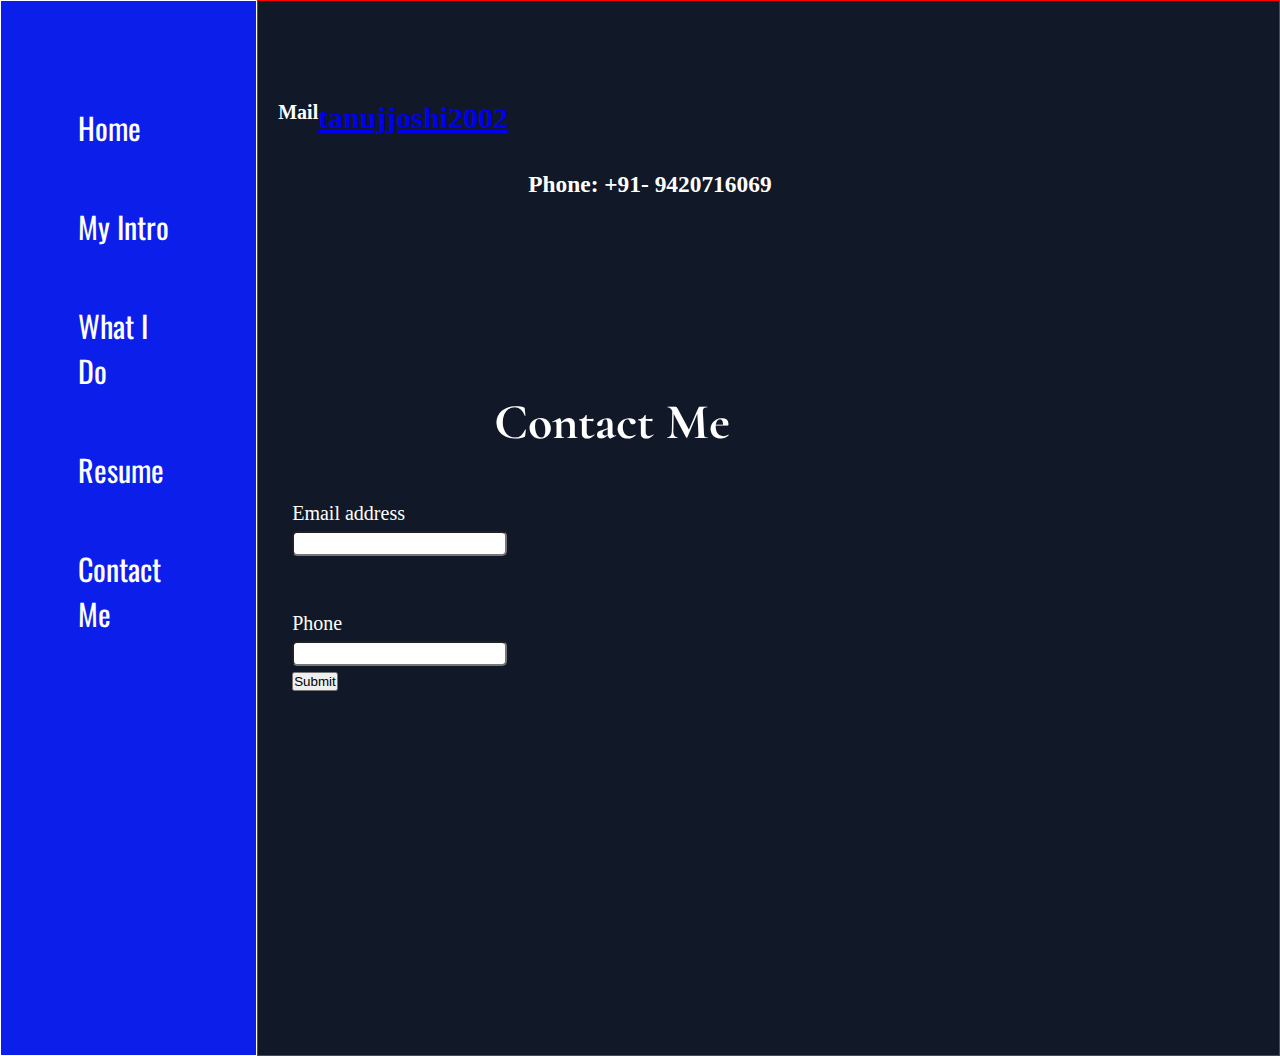
<file: contact.html>
<!DOCTYPE html>
<html lang="en">
  <head>
    <meta charset="UTF-8" />
    <meta http-equiv="X-UA-Compatible" content="IE=edge" />
    <meta name="viewport" content="width=device-width, initial-scale=1.0" />
    <title>Tanuj Joshi</title>
    <link rel="stylesheet" href="style.css" />
  </head>
  <body>
    <div class="container">
      <div class="sidebar">
        <nav>
          <ul>
            <li><a href="/">Home</a></li>
            <li><a href="/intro.html">My Intro</a></li>
            <li><a href="/whatido.html">What I Do</a></li>
            <li><a href="/resume.html">Resume</a></li>
            <li><a href="/contact.html">Contact Me</a></li>
            
          </ul>
        </nav>
      </div>
      <div class="main">
        <div class="myinfo">
            <h4>Mail

            </h4>
                <a href="https://myaccount.google.com/?hl=en_GB">
                    <h2>tanujjoshi2002</h2>
                </a>
            
            <div class="phone">
                <h3>Phone: +91- 9420716069</h3>
            </div>
            
        </div>
        <div class="contactform">
            <h1>Contact Me</h1>
            <form>
                <div class="mb-3">
                  <label for="exampleInputEmail1" class="form-label">Email address</label>
                  <input type="email" class="form-control" id="exampleInputEmail1" aria-describedby="emailHelp">
                  
                </div>
                <div class="mb-3">
                  <label for="exampleInputPassword1" class="form-label">Phone</label>
                  <input type="phone" class="form-control" id="exampleInputPassword1">
                </div>
                
                <button type="submit" class="btn btn-primary">Submit</button>
              </form>
        </div>
      </div>
    </div>
  </body>
</html>
</file>
<file: style.css>
@import url('https://fonts.googleapis.com/css2?family=Source+Sans+Pro:ital,wght@0,300;1,400&display=swap');
@import url('https://fonts.googleapis.com/css2?family=Montserrat&family=Oswald:wght@200;300;400;500&family=Source+Sans+Pro:ital,wght@0,300;1,400&display=swap');
@import url('https://fonts.googleapis.com/css2?family=Cormorant+Garamond&family=Montserrat&family=Oswald:wght@200;300;400;500&family=Source+Sans+Pro:ital,wght@0,300;1,400&display=swap');
*{
    margin: 0;
    padding: 0;
    
}

.sidebar
{
    
    width: 25%;
    font-family: 'Source Sans Pro', sans-serif;
    background-color: rgb(12, 31, 234);
    color: white;
    display: flex;
    border: 1px solid white;
    
    
}

.sidebar nav {
    padding: 77px;
    height: 100vh;
}

.sidebar nav li {
    list-style: none;
    font-size: 30px ;
    padding: 27px 0;
    font-family: 'Oswald', sans-serif;

}
.sidebar nav li a {
    text-decoration: none;
    color: white;
    
}
.main
{
    
    width: 100%;
    background-color: rgba(17,24,39);
    color: white;
    border: 1px red solid;
}
.container
{
    display: flex;
}

.infoContainer {
    
    height: 80vh;
    width: 60vw;
    margin: 120px auto;
    margin-left: 40px;
    margin-bottom: 25px;
    
    display: flex;
    justify-content: space-around;
    background-color: rgba(17,24,39);
    flex-wrap: wrap;
    
    

    
}

.devpic{
    display: flex;
    width: 250px;
    height: 20vw;
    margin-left: 600px;
    margin-top: 5px;
    margin-bottom: 100px;
   
}
.devpic img {
    width: 300px;
    height: 300px;
    margin-top: -300px;
}
.devinfo  {
    display: flex;
   justify-content: center;
    flex-direction: column;
    margin-bottom: 200px;
    margin-top: 2px;
    margin-right: 335px;
    width: 65%;
    height: 80vh;
    
    
}

.hello  {
    font-size: 50px;
    padding: 10px;
    font-weight: bold;
    margin-left: 10px;
    font-family: 'Source Sans Pro', sans-serif;
    width: 40%;
    
    

}

.name {
    padding: 10px;
    font-size: 50px;
    font-weight: bold;
    margin-left: 10px;
    font-family: 'Source Sans Pro', sans-serif;
    
    
    width: 70%;
}

.About {
    padding: 10px;
    font-size: 25px;
    margin-left: 10px;
    font-family: 'Source Sans Pro', sans-serif;
   
    width: 95%;
    
}

.desc {
    margin-left: 20px;
    font-family: 'Source Sans Pro', sans-serif;
    font-size: 20px;
}

.buttons {
    margin-top: 70px;
    font-family: 'Oswald', sans-serif;
}

.buttons button {
    padding: 9px 14px;
    border-radius: 15px;
    margin-left: 10px;
    font-family: 'Oswald', sans-serif;
    font-size: 20px;
    cursor:pointer;

}
/* CSS For Contact.html*/

.contactform {
    padding: 0 34px;
    padding-bottom: 20px;
    width: 50vw;
    height: 20vw;
    padding-top: 144px;
    
    
    
}
h1{
    font-family: 'Cormorant Garamond', serif;
    text-align: center;
    font-size: 50px;
    margin-top: 10px;
}
.mb-3 {
    display: flex;
    flex-direction: column;
    padding-top: 50px;
    font-size: 20px;
}
.mb-3 button {
    padding-top: 50px;
}
.contactform div input {
    width: 16vw;
    border-radius: 5px;
    margin: 6px 0;
    padding: 3px;
}
.myinfo {
    display: flex;
    text-align: center;
    font-size: 20px;
    margin-top: 80px;
    padding: 20px;
    
}
.phone {
    display: flex;
    text-align: left;
    margin-top: 50px;
    padding: 20px;
    
}
.about {
    padding: 40px;
    font-size: 20px;
   

}
.skills {
    display: flexbox;
   text-align: justify;
   text-decoration: none;
    font-size: 40px;
    font-family: 'Cormorant Garamond', serif;
}
@media(max-width: 500px) {
    *{
        background-color: aqua;
    }
}

.b {
padding: 40px;
 width: 100px;
}
.d {
    width:100px;
    margin-left: 300px;
    margin-bottom: 400px;
}
</file>
